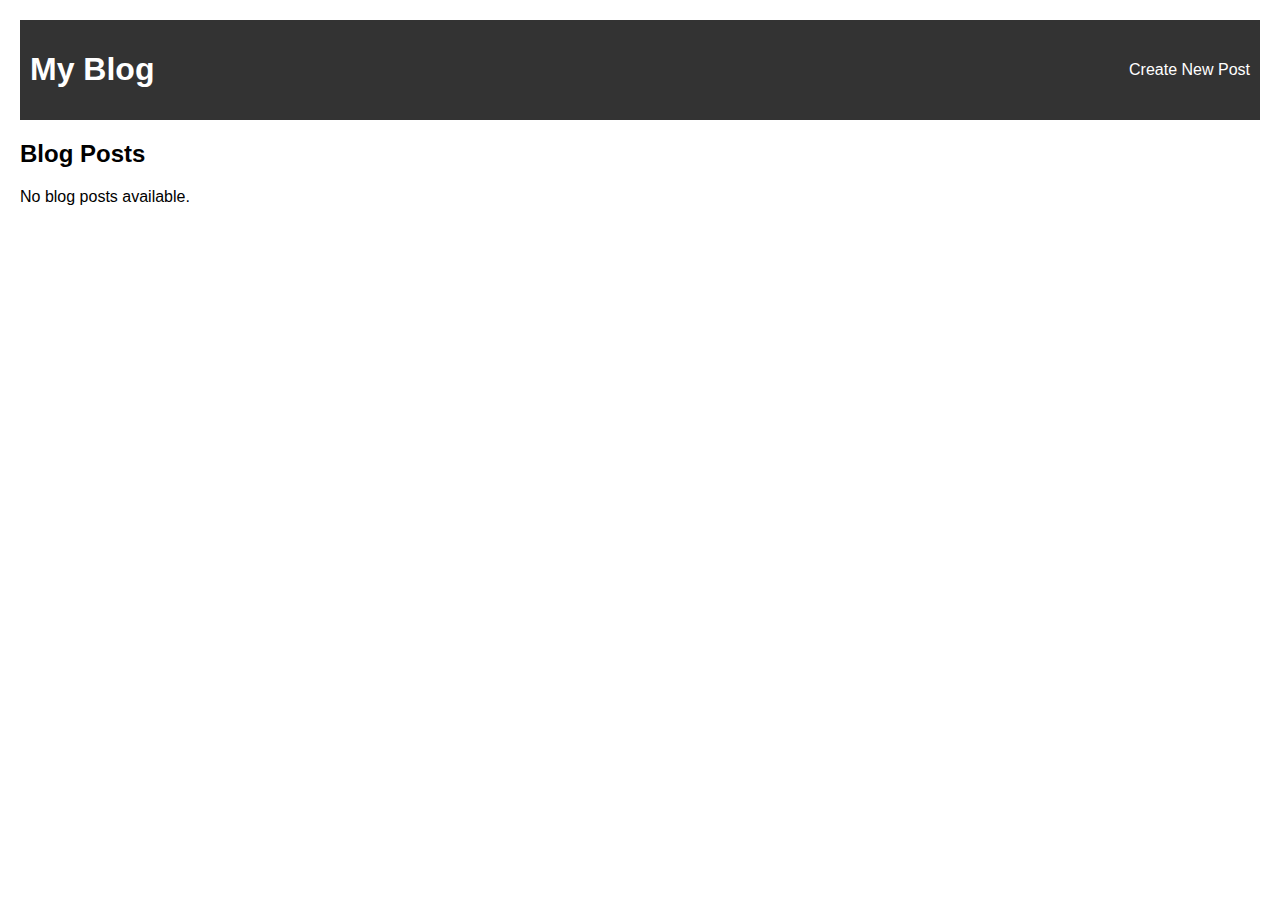
<file: index.html>
<!DOCTYPE html>
<html lang="en">
<head>
    <meta charset="UTF-8">
    <meta name="viewport" content="width=device-width, initial-scale=1.0">
    <title>Dynamic Blog - Home</title>
    <link rel="stylesheet" href="styles/main.css">
</head>
<body>
    <header>
        <h1>My Blog</h1>
        <a href="new-post.html">Create New Post</a>
    </header>
    
    <main>
        <h2>Blog Posts</h2>
        <ul id="post-list"></ul>
    </main>

    <script src="scripts/app.js"></script>
</body>
</html>
</file>
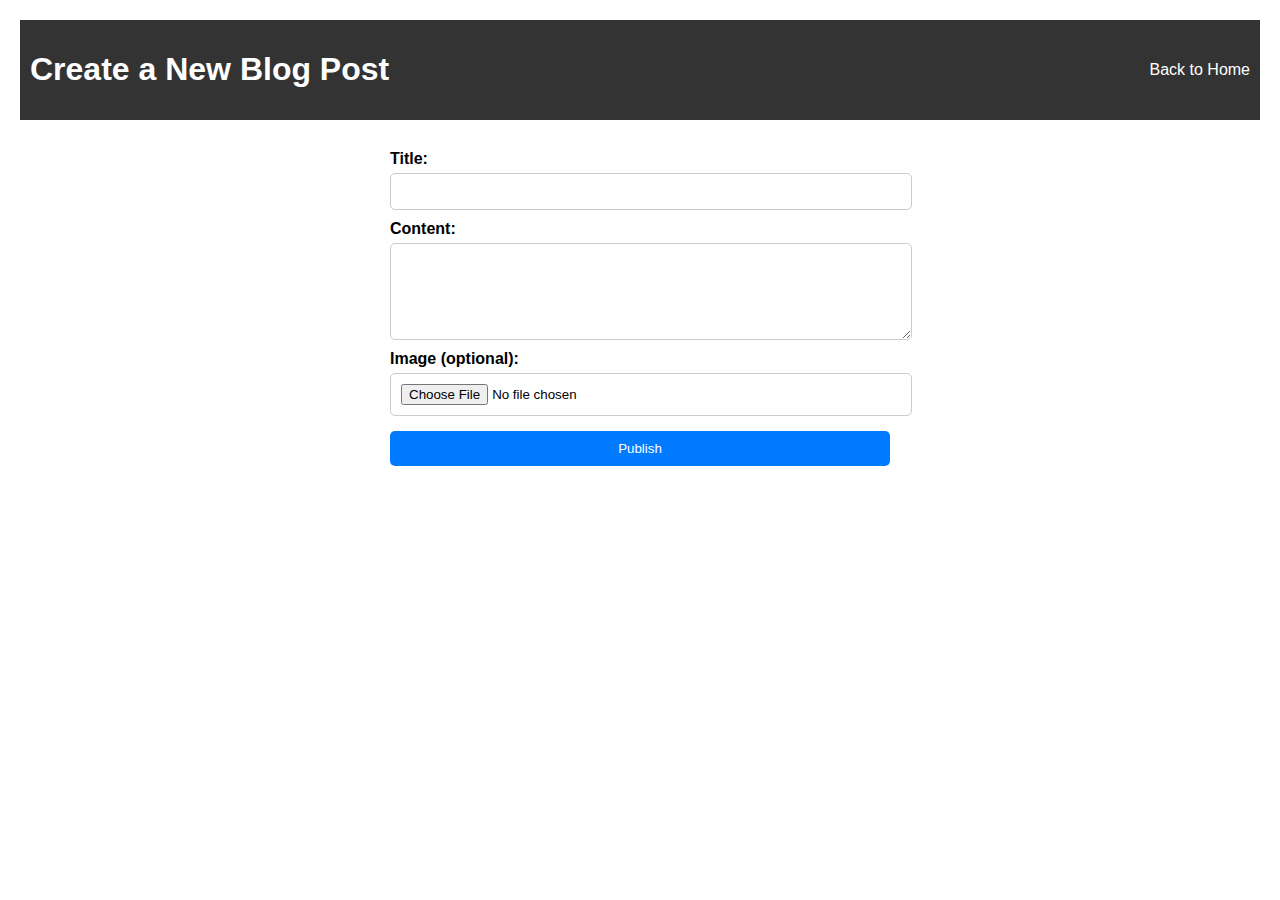
<file: new-post.html>
<!DOCTYPE html>
<html lang="en">
<head>
    <meta charset="UTF-8">
    <meta name="viewport" content="width=device-width, initial-scale=1.0">
    <title>Create New Post</title>
    <link rel="stylesheet" href="styles/main.css">
</head>
<body>
    <header>
        <h1>Create a New Blog Post</h1>
        <a href="index.html">Back to Home</a>
    </header>

    <main>
        <form id="post-form">
            <label for="title">Title:</label>
            <input type="text" id="title" required>

            <label for="content">Content:</label>
            <textarea id="content" rows="5" required></textarea>

            <label for="image">Image (optional):</label>
            <input type="file" id="image" accept="image/*">

            <button type="submit">Publish</button>
        </form>
    </main>

    <script src="scripts/new-post.js"></script>
</body>
</html>
</file>
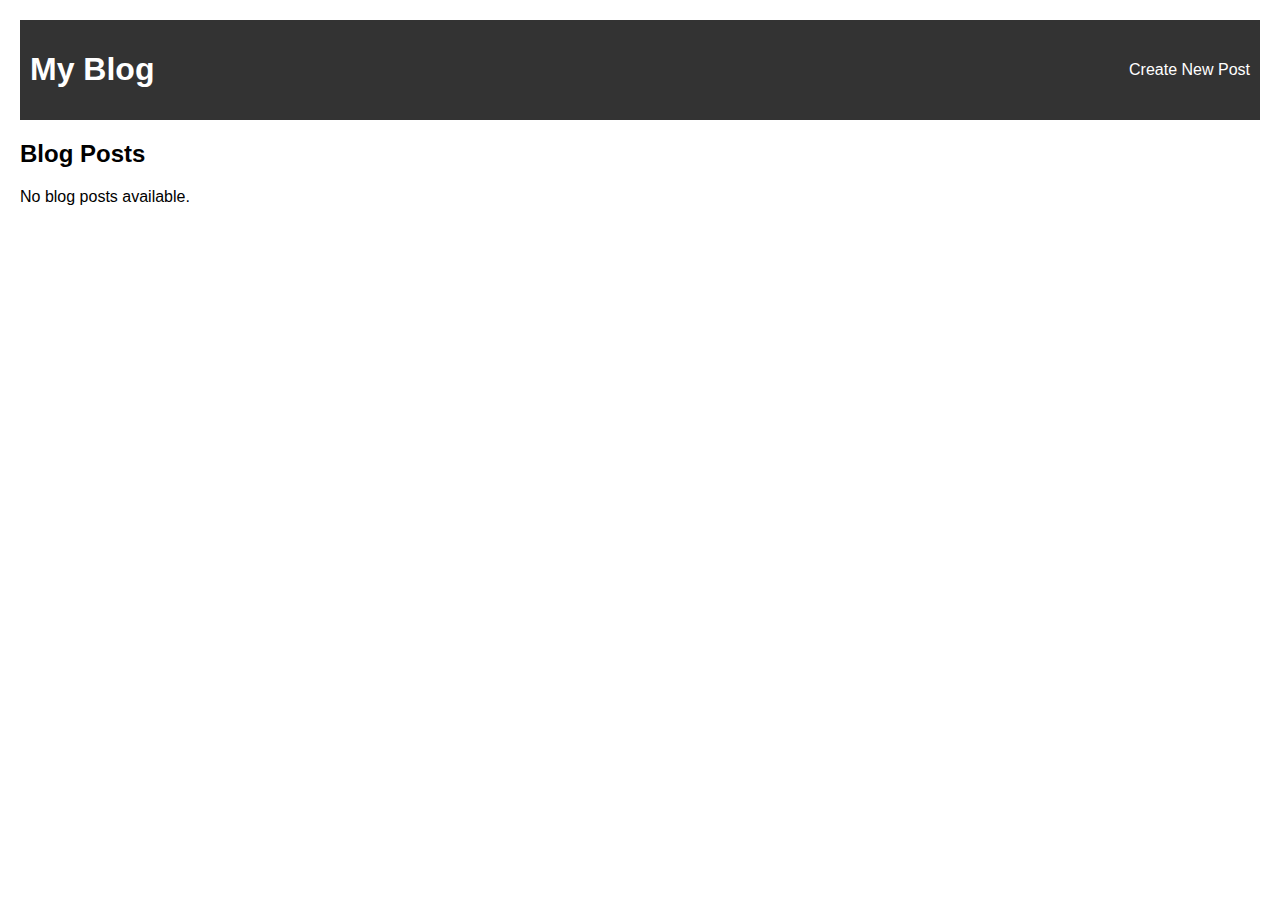
<file: post.html>
<!DOCTYPE html>
<html lang="en">
<head>
    <meta charset="UTF-8">
    <meta name="viewport" content="width=device-width, initial-scale=1.0">
    <title>View Post</title>
    <link rel="stylesheet" href="styles/main.css">
</head>
<body>
    <header>
        <h1>View and Edit Post</h1>
        <a href="index.html">Back to Home</a>
    </header>

    <main>
        <div id="post-container">
            <input type="text" id="post-title" readonly>
            <textarea id="post-content" rows="5" readonly></textarea>
            <img id="post-image" style="display: none; max-width: 100%; margin-top: 10px;">
            <p id="post-date"></p>
            <button id="edit-btn">Edit</button>
            <button id="save-btn" style="display: none;">Save</button>
            <button id="delete-btn" class="delete-button">Delete</button>
        </div>
    </main>

    <script src="scripts/post.js"></script>
</body>
</html>
</file>
<file: styles/main.css>
body {
    font-family: Arial, sans-serif;
    margin: 20px;
    padding: 0;
}

header {
    display: flex;
    justify-content: space-between;
    align-items: center;
    background: #333;
    color: white;
    padding: 10px;
}

header a {
    color: white;
    text-decoration: none;
    font-size: 16px;
}

main {
    margin-top: 20px;
}

ul {
    list-style-type: none;
    padding: 0;
}

li {
    margin-bottom: 10px;
}

li a {
    text-decoration: none;
    color: #007BFF;
    font-size: 18px;
}

form {
    display: flex;
    flex-direction: column;
    max-width: 500px;
    margin: auto;
}

label {
    margin-top: 10px;
    font-weight: bold;
}

input, textarea {
    width: 100%;
    padding: 10px;
    margin-top: 5px;
    border: 1px solid #ccc;
    border-radius: 5px;
}

button {
    margin-top: 15px;
    padding: 10px;
    background: #007BFF;
    color: white;
    border: none;
    cursor: pointer;
    border-radius: 5px;
}

button:hover {
    background: #0056b3;
}

#post-title, #post-content {
    width: 100%;
    padding: 10px;
    margin-top: 5px;
    border: 1px solid #ccc;
    border-radius: 5px;
    font-size: 16px;
}

#post-title:read-only, #post-content:read-only {
    background: #f4f4f4;
    border: none;
}


.delete-button {
    background: red;
    margin-left: 10px;
}

.delete-button:hover {
    background: darkred;
}
</file>
